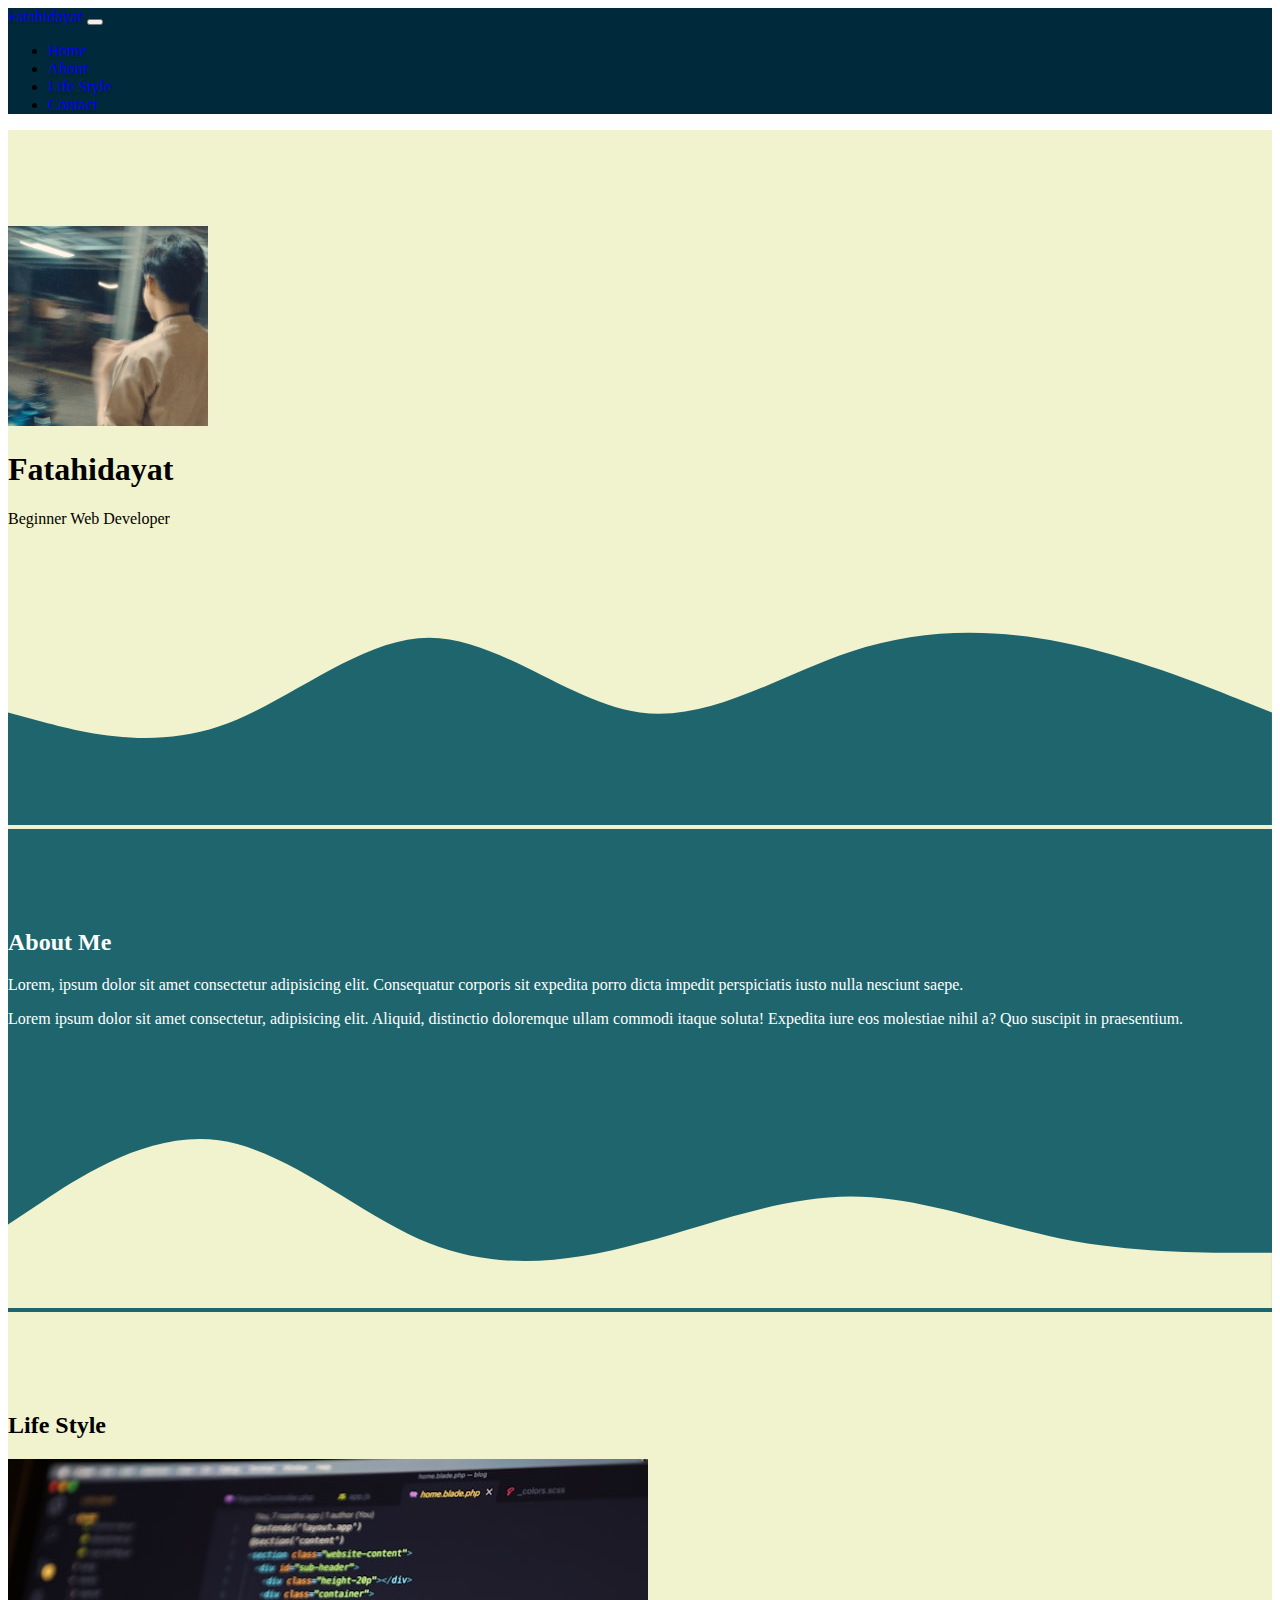
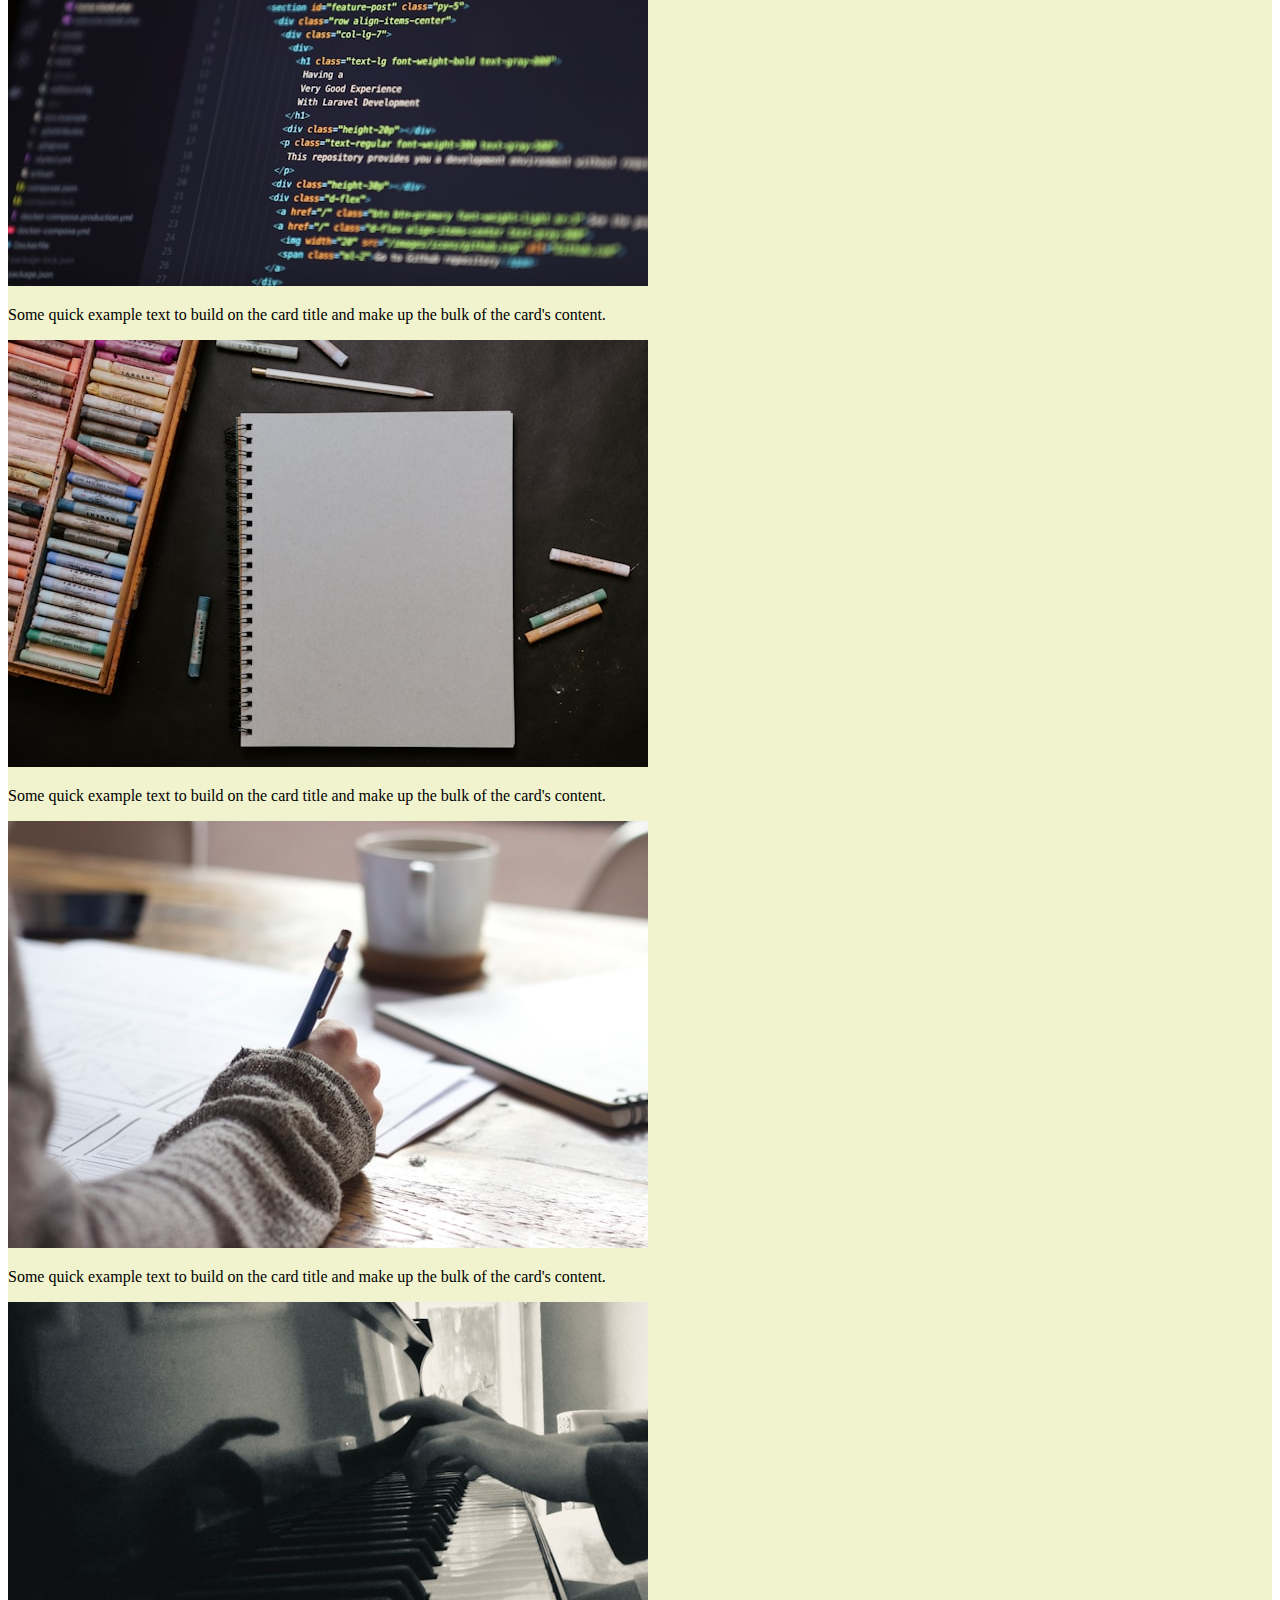
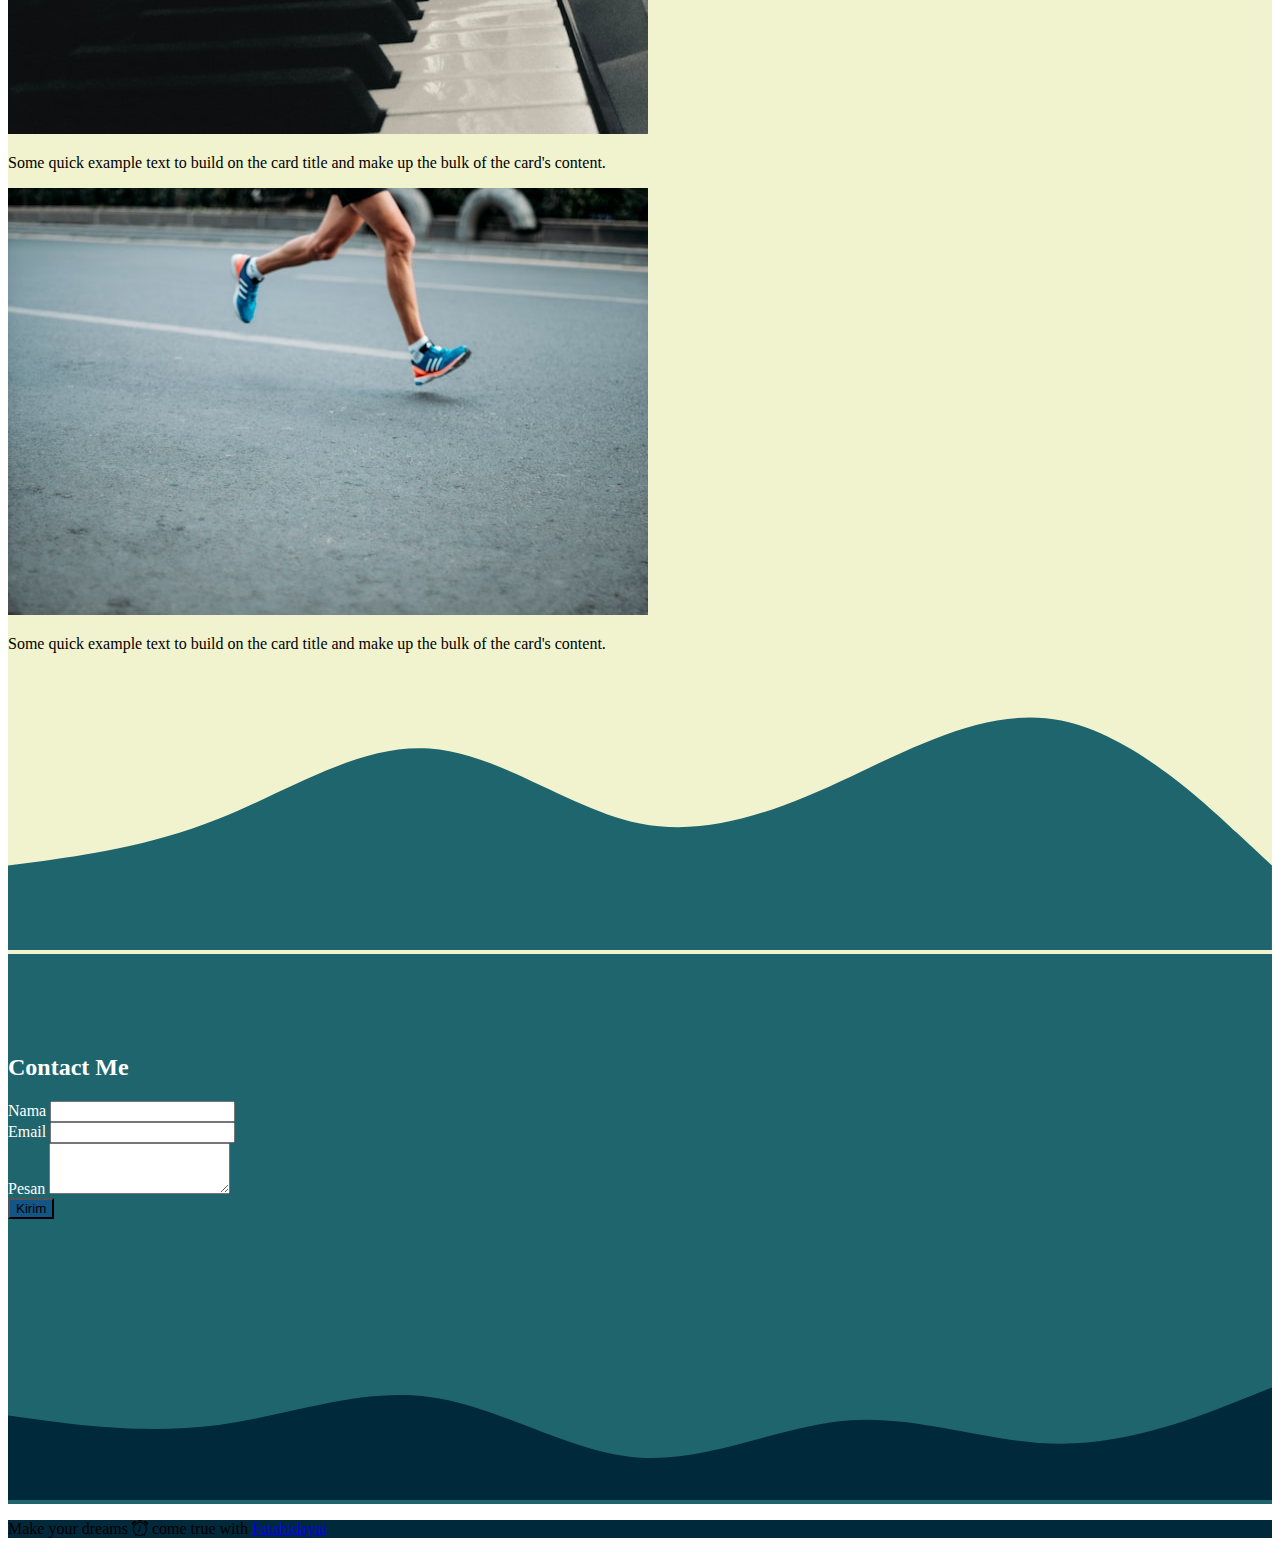
<file: door.html>
<!DOCTYPE html>
<html lang="en">
  <head>
    <meta charset="utf-8" />
    <meta name="viewport" content="width=device-width, initial-scale=1" />
    <title>Portofoilo | Fatahidayat</title>
    <link href="https://cdn.jsdelivr.net/npm/bootstrap@5.2.3/dist/css/bootstrap.min.css" rel="stylesheet" integrity="sha384-rbsA2VBKQhggwzxH7pPCaAqO46MgnOM80zW1RWuH61DGLwZJEdK2Kadq2F9CUG65" crossorigin="anonymous" />

    <!-- b icon -->
    <link rel="stylesheet" href="https://cdn.jsdelivr.net/npm/bootstrap-icons@1.11.3/font/bootstrap-icons.min.css" />

    <!-- my css -->
    <link rel="stylesheet" href="style.css" />
  </head>
  <body id="home">
    <!-- navbar dulu bang -->
    <nav class="navbar navbar-expand-lg navbar-dark shadow-sm fixed-top" style="background-color: #00293c">
      <div class="container">
        <a class="navbar-brand" href="#">Fatahidayat</a>
        <button class="navbar-toggler" type="button" data-bs-toggle="collapse" data-bs-target="#navbarNav" aria-controls="navbarNav" aria-expanded="false" aria-label="Toggle navigation">
          <span class="navbar-toggler-icon"></span>
        </button>
        <div class="collapse navbar-collapse" id="navbarNav">
          <ul class="navbar-nav ms-auto">
            <li class="nav-item">
              <a class="nav-link active" aria-current="page" href="#home">Home</a>
            </li>
            <li class="nav-item">
              <a class="nav-link" href="#about">About</a>
            </li>
            <li class="nav-item">
              <a class="nav-link" href="#lifestyle">Life Style</a>
            </li>
            <li class="nav-item">
              <a class="nav-link" href="#contact">Contact</a>
            </li>
          </ul>
        </div>
      </div>
    </nav>
    <!-- akhir nav -->

    <!-- Jumbotron -->
    <section class="jumbotron text-center">
      <img src="img/photport.jpg" alt="Fatahidayat" width="200" class="rounded-circle img-thumbnail" />
      <h1 class="display-4">Fatahidayat</h1>
      <p class="lead">Beginner Web Developer</p>
      <svg xmlns="http://www.w3.org/2000/svg" viewBox="0 0 1440 320">
        <path
          fill="#1e656d"
          fill-opacity="1"
          d="M0,192L40,202.7C80,213,160,235,240,208C320,181,400,107,480,106.7C560,107,640,181,720,192C800,203,880,149,960,122.7C1040,96,1120,96,1200,112C1280,128,1360,160,1400,176L1440,192L1440,320L1400,320C1360,320,1280,320,1200,320C1120,320,1040,320,960,320C880,320,800,320,720,320C640,320,560,320,480,320C400,320,320,320,240,320C160,320,80,320,40,320L0,320Z"
        ></path>
      </svg>
    </section>
    <!-- akhir jumb -->

    <!-- about -->
    <section id="about" style="background-color: #1e656d">
      <div class="container">
        <div class="row text-center mb-3">
          <div class="col">
            <h2 style="color: white">About Me</h2>
          </div>
        </div>
        <div class="row justify-content-center fs-5 text-center" style="color: white">
          <div class="col-md-4">
            <p>Lorem, ipsum dolor sit amet consectetur adipisicing elit. Consequatur corporis sit expedita porro dicta impedit perspiciatis iusto nulla nesciunt saepe.</p>
          </div>
          <div class="col-md-4">Lorem ipsum dolor sit amet consectetur, adipisicing elit. Aliquid, distinctio doloremque ullam commodi itaque soluta! Expedita iure eos molestiae nihil a? Quo suscipit in praesentium.</div>
        </div>
      </div>
      <svg xmlns="http://www.w3.org/2000/svg" viewBox="0 0 1440 320">
        <path
          fill="#f1f3ce"
          fill-opacity="1"
          d="M0,224L40,197.3C80,171,160,117,240,128C320,139,400,213,480,245.3C560,277,640,267,720,245.3C800,224,880,192,960,192C1040,192,1120,224,1200,240C1280,256,1360,256,1400,256L1440,256L1440,320L1400,320C1360,320,1280,320,1200,320C1120,320,1040,320,960,320C880,320,800,320,720,320C640,320,560,320,480,320C400,320,320,320,240,320C160,320,80,320,40,320L0,320Z"
        ></path>
      </svg>
    </section>
    <!-- akhir about -->

    <!-- projects -->
    <section id="lifestyle">
      <div class="container">
        <div class="row text-center mb-3">
          <div class="col">
            <h2>Life Style</h2>
          </div>
        </div>
        <div class="row justify-content-center">
          <div class="col-md-4 mb-3">
            <div class="card">
              <img src="img/life/ph1.jpg" class="card-img-top" alt="life 1" />
              <div class="card-body">
                <p class="card-text">Some quick example text to build on the card title and make up the bulk of the card's content.</p>
              </div>
            </div>
          </div>
          <div class="col-md-4 mb-3">
            <div class="card">
              <img src="img/life/ph2.jpg" class="card-img-top" alt="life 1" />
              <div class="card-body">
                <p class="card-text">Some quick example text to build on the card title and make up the bulk of the card's content.</p>
              </div>
            </div>
          </div>
          <div class="col-md-4 mb-3">
            <div class="card">
              <img src="img/life/ph3.jpg" class="card-img-top" alt="life 1" />
              <div class="card-body">
                <p class="card-text">Some quick example text to build on the card title and make up the bulk of the card's content.</p>
              </div>
            </div>
          </div>
          <div class="col-md-4 mb-3">
            <div class="card">
              <img src="img/life/ph4.jpg" class="card-img-top" alt="life 1" />
              <div class="card-body">
                <p class="card-text">Some quick example text to build on the card title and make up the bulk of the card's content.</p>
              </div>
            </div>
          </div>
          <div class="col-md-4 mb-3">
            <div class="card">
              <img src="img/life/ph5.jpg" class="card-img-top" alt="life 1" />
              <div class="card-body">
                <p class="card-text">Some quick example text to build on the card title and make up the bulk of the card's content.</p>
              </div>
            </div>
          </div>
        </div>
      </div>

      <svg xmlns="http://www.w3.org/2000/svg" viewBox="0 0 1440 320">
        <path
          fill="#1e656d"
          fill-opacity="1"
          d="M0,224L40,218.7C80,213,160,203,240,170.7C320,139,400,85,480,90.7C560,96,640,160,720,176C800,192,880,160,960,122.7C1040,85,1120,43,1200,58.7C1280,75,1360,149,1400,186.7L1440,224L1440,320L1400,320C1360,320,1280,320,1200,320C1120,320,1040,320,960,320C880,320,800,320,720,320C640,320,560,320,480,320C400,320,320,320,240,320C160,320,80,320,40,320L0,320Z"
        ></path>
      </svg>
    </section>
    <!-- akhir projects -->

    <!-- contact -->
    <section id="contact" style="background-color: #1e656d">
      <div class="container">
        <div class="row text-center">
          <div class="col">
            <h2 style="color: white">Contact Me</h2>
          </div>
        </div>
        <div class="row justify-content-center mb-3">
          <div class="col-md-6">
            <form style="color: white">
              <div class="mb-3">
                <label for="name" class="form-label">Nama</label>
                <input type="text" class="form-control" id="name" aria-describedby="name" />
              </div>
              <div class="mb-3">
                <label for="email" class="form-label">Email</label>
                <input type="email" class="form-control" id="email" aria-describedby="email" />
              </div>

              <div class="mb-3">
                <label for="pesan" class="form-label">Pesan</label>
                <textarea class="form-control" id="pesan" rows="3"></textarea>
              </div>

              <button type="submit" class="btn text-white" style="background-color: #135584">Kirim</button>
            </form>
          </div>
        </div>
      </div>
      <svg xmlns="http://www.w3.org/2000/svg" viewBox="0 0 1440 320">
        <path
          fill="#00293c"
          fill-opacity="1"
          d="M0,224L40,229.3C80,235,160,245,240,234.7C320,224,400,192,480,202.7C560,213,640,267,720,272C800,277,880,235,960,229.3C1040,224,1120,256,1200,256C1280,256,1360,224,1400,208L1440,192L1440,320L1400,320C1360,320,1280,320,1200,320C1120,320,1040,320,960,320C880,320,800,320,720,320C640,320,560,320,480,320C400,320,320,320,240,320C160,320,80,320,40,320L0,320Z"
        ></path>
      </svg>
    </section>
    <!-- akhir cont -->

    <!-- footer -->
    <footer class="text-white text-center pb-5" style="background-color: #00293c">
      <p>Make your dreams <i class="bi bi-alarm"></i> come true with <a class="text-white fw-bold" href="https://www.instagram.com/dreamerinme._?igsh=MXQzNnJhbjhmaTdjMQ==">Fatahidayat</a></p>
    </footer>
    <!-- end -->
    <script src="https://cdn.jsdelivr.net/npm/bootstrap@5.2.3/dist/js/bootstrap.bundle.min.js" integrity="sha384-kenU1KFdBIe4zVF0s0G1M5b4hcpxyD9F7jL+jjXkk+Q2h455rYXK/7HAuoJl+0I4" crossorigin="anonymous"></script>
  </body>
</html>
</file>
<file: style.css>
.jumbotron {
  padding-top: 6rem;
  background-color: #f1f3ce;
}
#lifestyle {
  background-color: #f1f3ce;
}
section {
  padding-top: 5rem;
}
</file>
